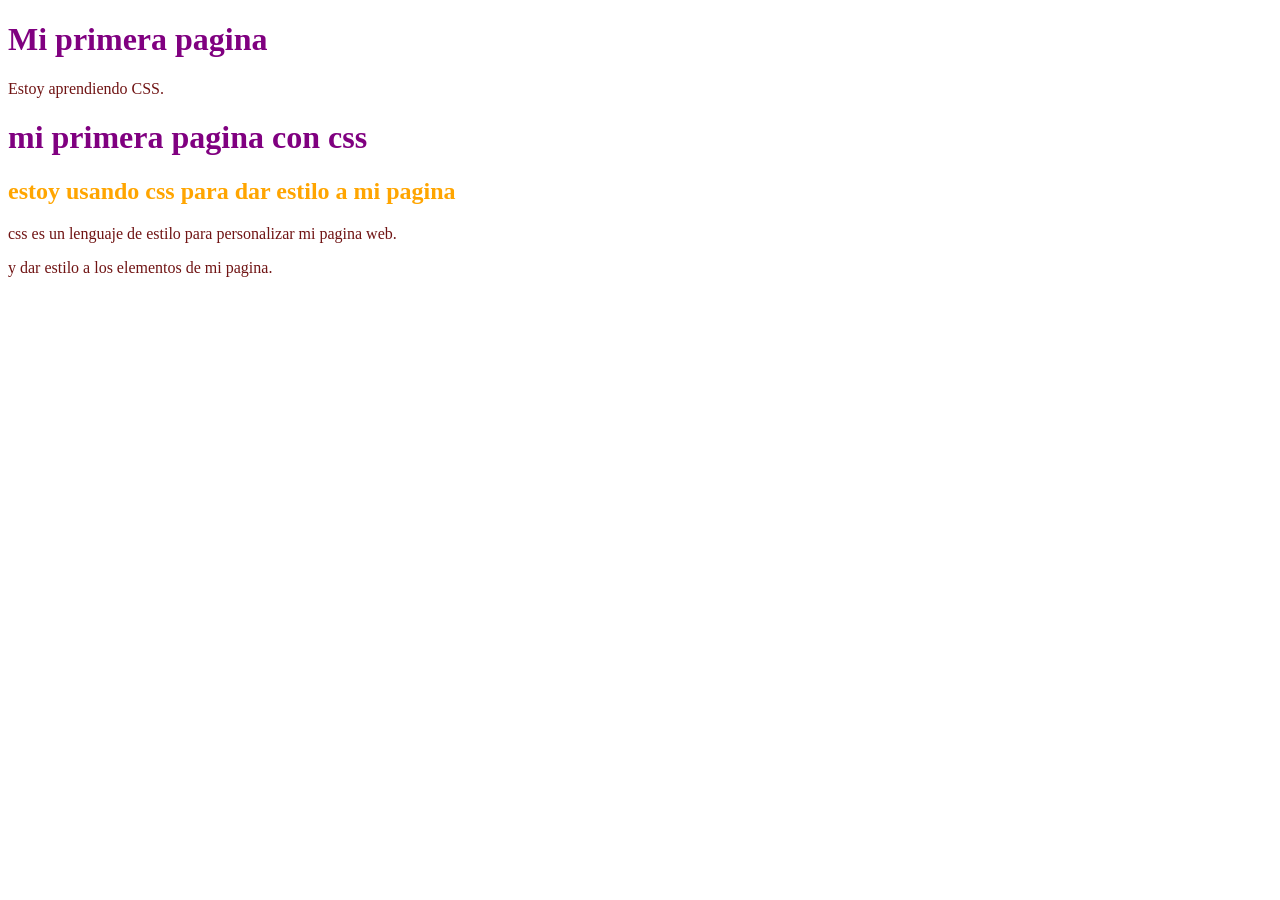
<file: index.html>
<!DOCTYPE html>
<html>
<head>
<title>Mi primera pagina con CSS</title>
<link rel="stylesheet" href="style.css">
</head>
<body>
<h1>Mi primera pagina</h1>
<p>Estoy aprendiendo CSS.</p> 
<h1>mi primera pagina con css</h1>
<h2>estoy usando css para dar estilo a mi pagina</h2>
<p>css es un lenguaje de estilo para personalizar mi pagina web.</p>
<p>y dar estilo a los elementos de mi pagina.</p>
</body>
</html>
</file>
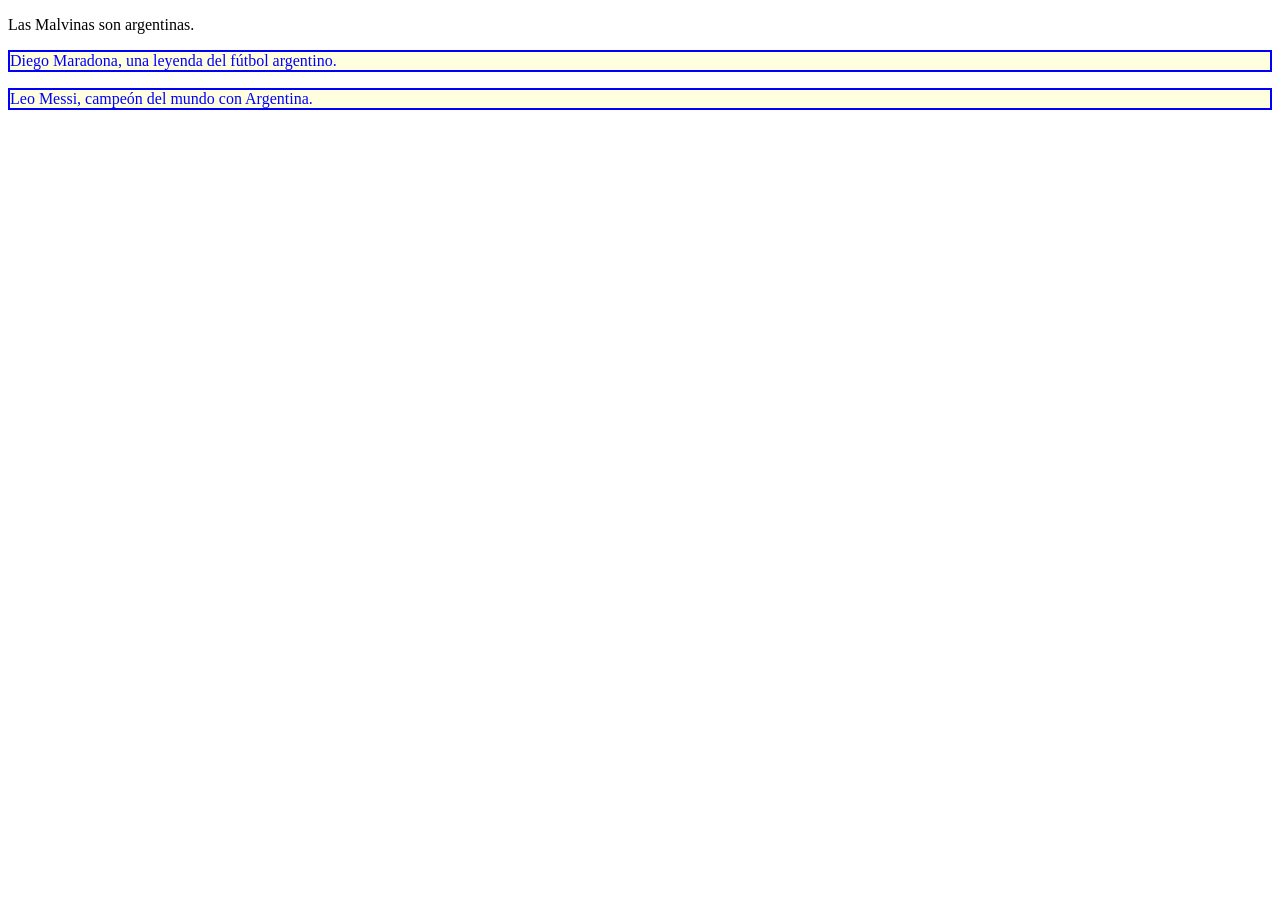
<file: mi pagina favorita/actividad-clase-css/index.html>
<!DOCTYPE html>
<html>
<head>
    <title>Mi página</title>
    <link rel="stylesheet" href="style.css">
</head>

<body>

<p>Las Malvinas son argentinas.</p>

<p class="destacado">Diego Maradona, una leyenda del fútbol argentino.</p>

<p class="destacado">Leo Messi, campeón del mundo con Argentina.</p>

</body>
</html>
</file>
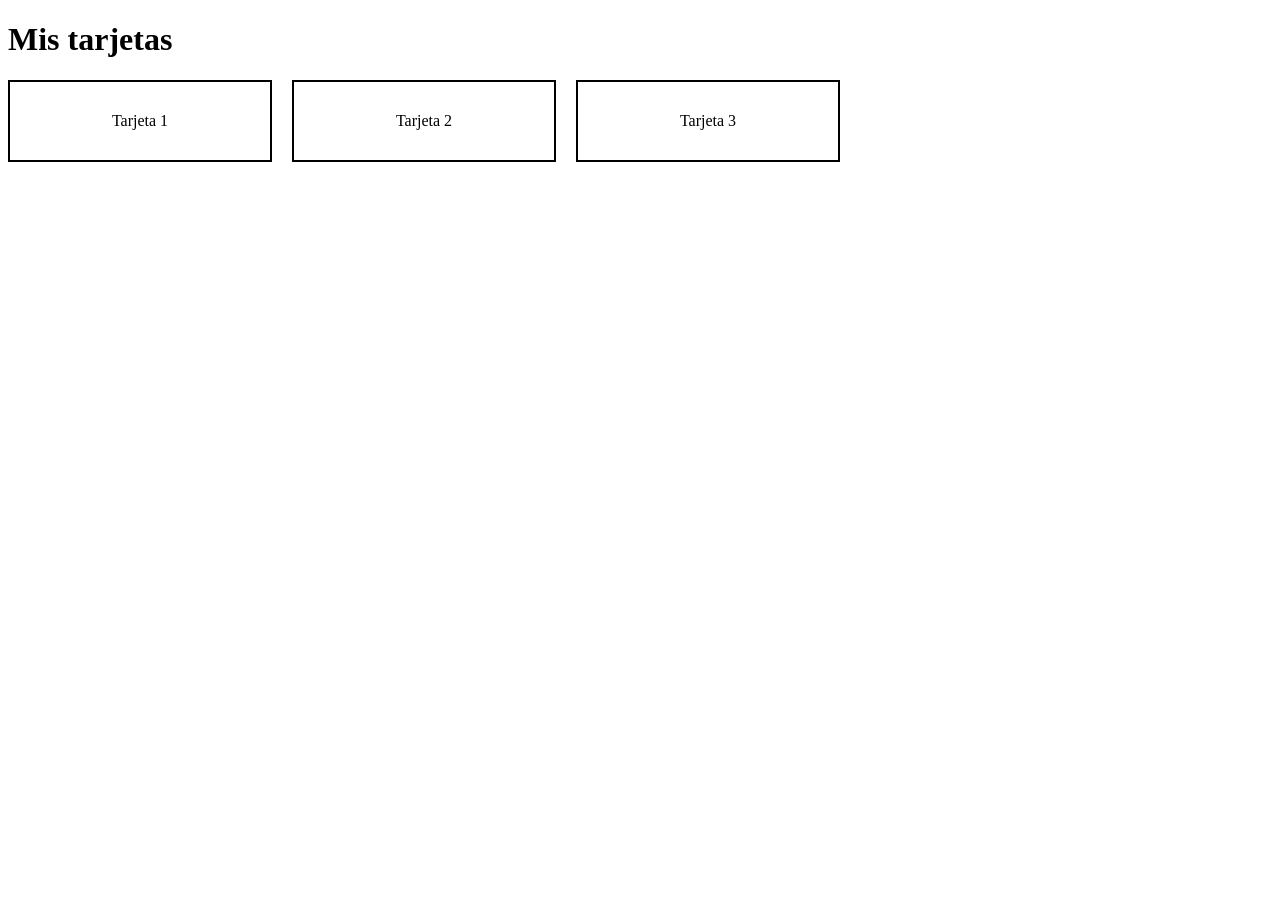
<file: Actividad 6 - CSS/actividad10.html>
<!DOCTYPE html>
<html>
<head>
    <title>Tarjetas responsive</title>

    <style>
        .contenedor {
            display: flex;
            gap: 20px;
        }

        .card {
            width: 200px;
            padding: 30px;
            border: 2px solid black;
            text-align: center;
        }

        /* Para pantallas pequeñas */
        @media (max-width: 600px) {
            .contenedor {
                flex-direction: column;
            }
        }
    </style>
</head>

<body>

    <h1>Mis tarjetas</h1>

    <div class="contenedor">
        <div class="card">Tarjeta 1</div>
        <div class="card">Tarjeta 2</div>
        <div class="card">Tarjeta 3</div>
    </div>

</body>
</html>
</file>
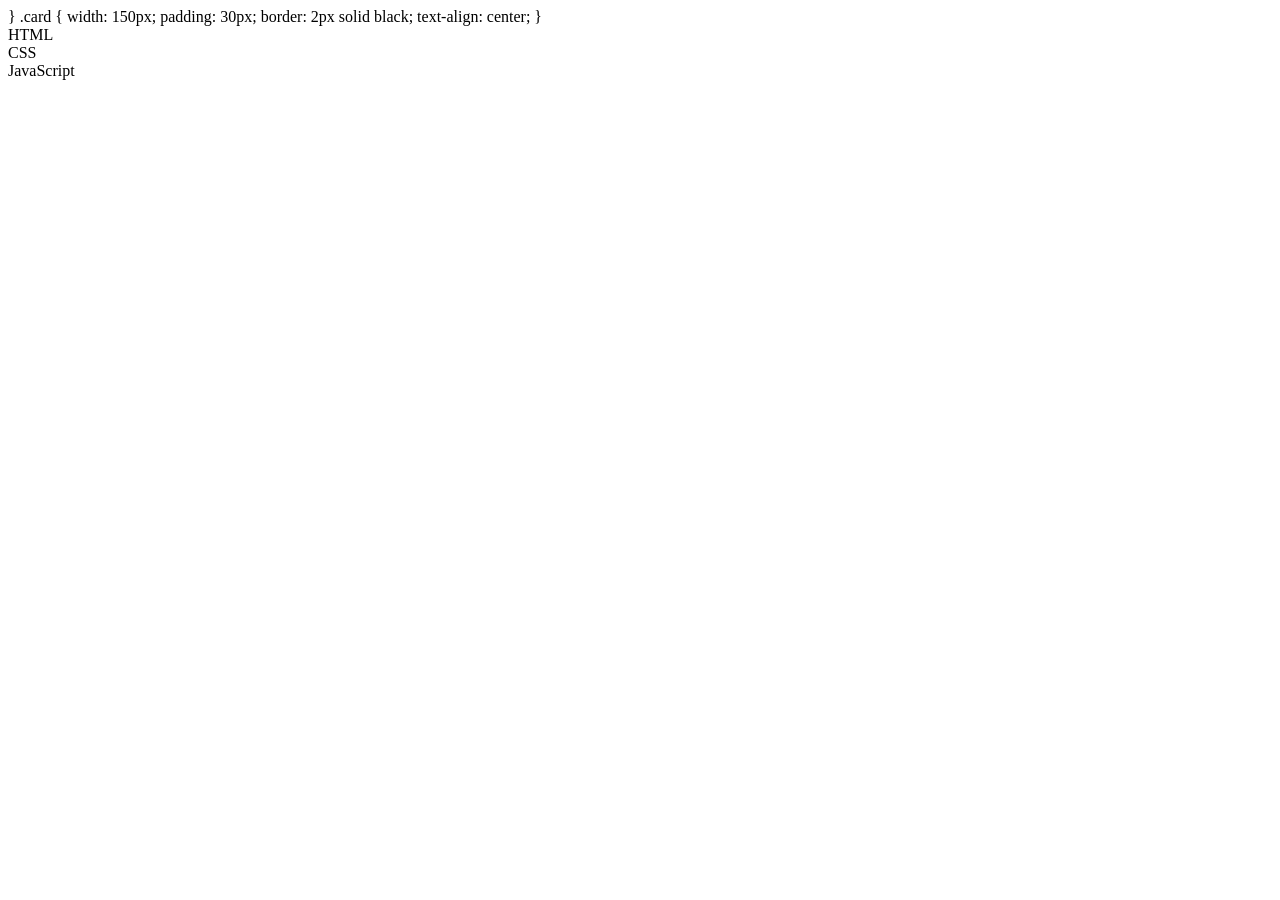
<file: Actividad 6 - CSS/actividad8.html>
}

        .card {
            width: 150px;
            padding: 30px;
            border: 2px solid black;
            text-align: center;
        }
    </style>
</head>

<body>

    <div class="contenedor">
        <div class="card">HTML</div>
        <div class="card">CSS</div>
        <div class="card">JavaScript</div>
    </div>

</body>
</html>
</file>
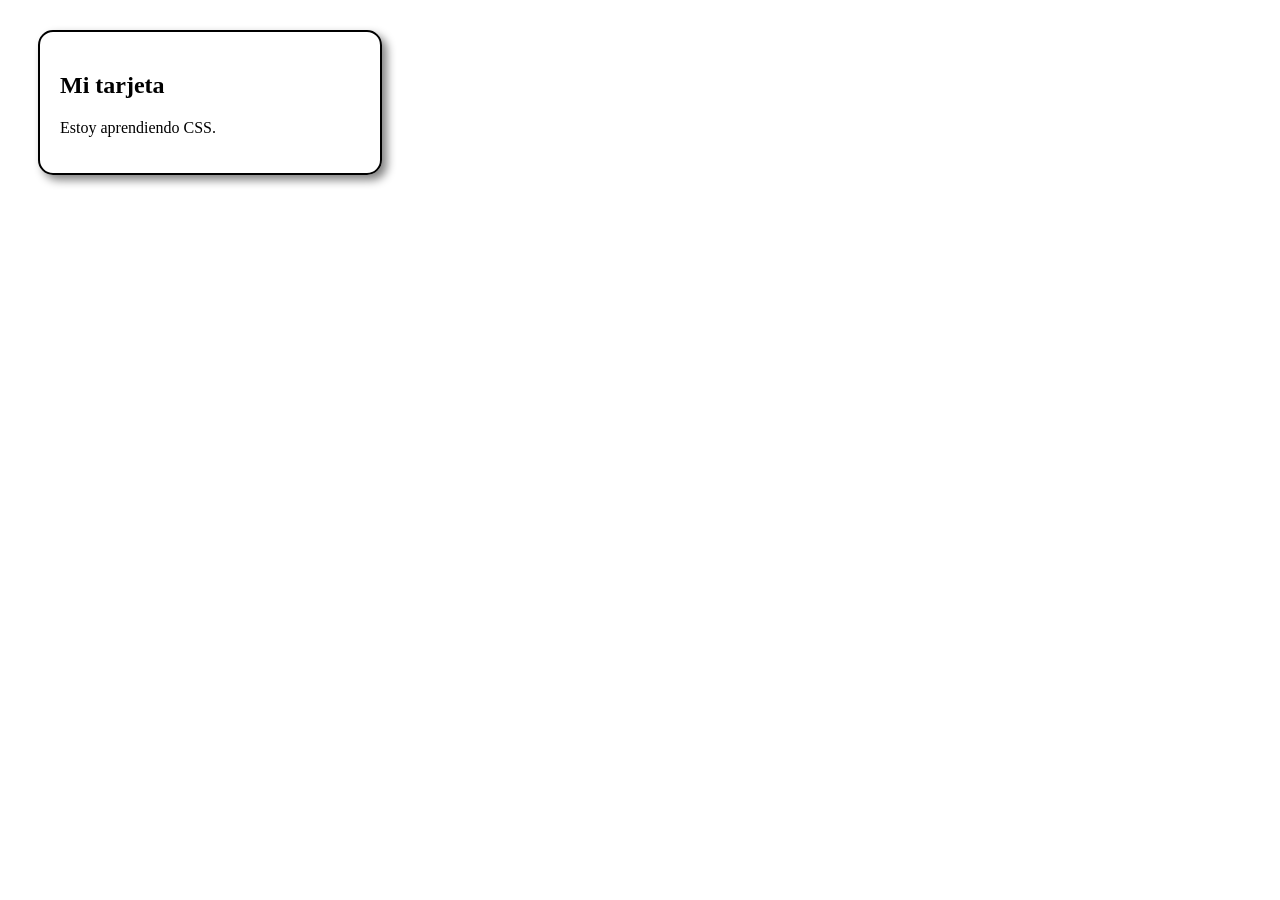
<file: Actividad 6 - CSS/mi-primer-css.html>
<!DOCTYPE html>
<html>
<head>
    <title>Mi tarjeta</title>

    <style>
        .card {
            width: 300px;
            padding: 20px;
            margin: 30px;
            border: 2px solid black;
            border-radius: 15px;
            box-shadow: 5px 5px 10px gray;
        }
    </style>
</head>

<body>

    <div class="card">
        <h2>Mi tarjeta</h2>
        <p>Estoy aprendiendo CSS.</p>
    </div>

</body>
</html>
</file>
<file: style.css>
h1 {
color: rgb(98, 0, 255);
}
p {
color: rgb(128, 0, 107);
}
h1 {
color: purple;
}
h2 {
color: orange;
}
p {
color: rgb(112, 20, 20);
}
</file>
<file: mi pagina favorita/actividad-clase-css/style.css>
.destacado {
    color: blue;
    background-color: lightyellow;
    border: 2px solid blue;
}
</file>
